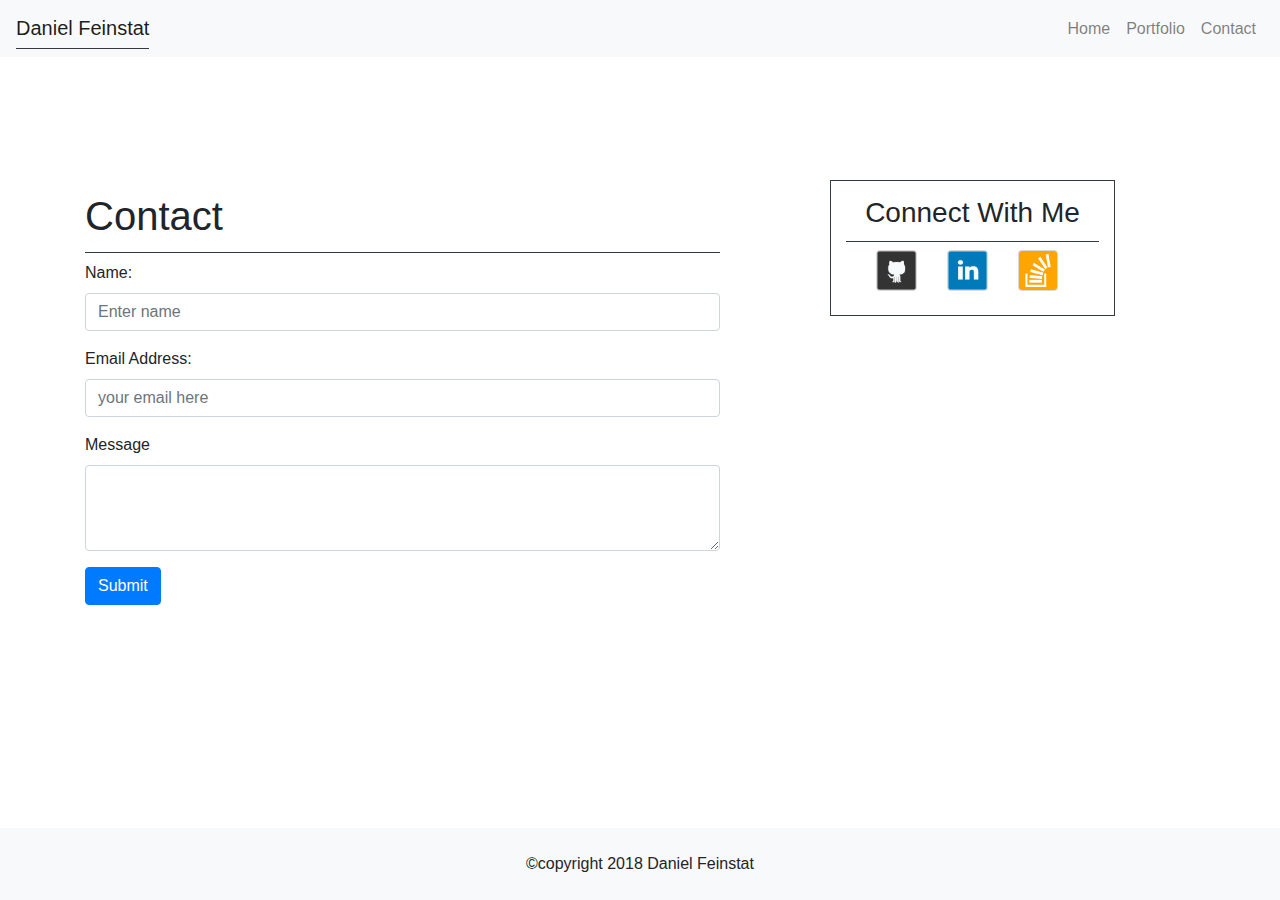
<file: contact.html>
<!DOCTYPE html>
<html>
  <head>
    <meta charset="utf-8">
    <meta name="viewport" content="width=device-width, initial-scale=1, shrink-to-fit=no">
    <title></title>
    <link rel="stylesheet" href="https://maxcdn.bootstrapcdn.com/bootstrap/4.0.0/css/bootstrap.min.css" integrity="sha384-Gn5384xqQ1aoWXA+058RXPxPg6fy4IWvTNh0E263XmFcJlSAwiGgFAW/dAiS6JXm" crossorigin="anonymous">
    <link rel="stylesheet" href="assets/css/style.css">
  </head>
  <body>
    <nav class="navbar fixed-top navbar-expand-lg navbar-light bg-light">
      <a class="navbar-brand border-bottom border-dark" href="#">Daniel Feinstat</a>
      <button class="navbar-toggler" type="button" data-toggle="collapse" data-target="#navbarNavDropdown" aria-controls="navbarNavDropdown" aria-expanded="false" aria-label="Toggle navigation">
        <span class="navbar-toggler-icon"></span>
      </button>
      <div class="collapse navbar-collapse" id="navbarNavDropdown">
        <ul class="navbar-nav ml-auto">
          <li class="nav-item">
            <a class="nav-link" href="index.html">Home <span class="sr-only">(current)</span></a>
          </li>
          <li class="nav-item">
            <a class="nav-link" href="portfolio.html">Portfolio</a>
          </li>
          <li class="nav-item">
            <a class="nav-link" href="#">Contact</a>
          </li>
        </ul>
      </div>
    </nav> <!-- Nav closed -->
    <div id="content" class="container">
      <div class="row">
        <div class="col-md-7">
          <h1 class="border-bottom border-dark">Contact</h1>
          <form>
            <div class="form-group">
              <label for="exampleInputEmail1">Name:</label>
              <input type="name" class="form-control" id="exampleInputName1" aria-describedby="nameHelp" placeholder="Enter name">
            </div>
            <div class="form-group">
              <label for="exampleInputEmail1">Email Address:</label>
              <input type="email" class="form-control" id="exampleInputEmail1" placeholder="your email here">
            </div>
            <div class="form-group">
              <label for="exampleFormControlTextarea1">Message</label>
              <textarea class="form-control" id="exampleFormControlTextarea1" rows="3"></textarea>
            </div>
            <button type="submit" class="btn btn-primary">Submit</button>
        </form>
      </div>

      <div class="col-md-1">

      </div>

      <div class="col-md-3">
        <div class="row pb-4 pt-1 bg-white border border-dark">
          <div class="col-md-12">
            <h3 class="text-center border-bottom border-dark">Connect With Me</h3>
          </div>
          <div class="col-md-1">

          </div>
          <div class="col-md-3">
            <div class="card bg-light">
              <a href="https://github.com/DanFeinstat"><img class="card-img" src="assets/images/github-128.png" alt="Card image">
              </a>
            </div>
          </div>
          <div class="col-md-3">
            <div class="card bg-light">
              <a href="https://www.linkedin.com/in/daniel-feinstat-9b48b4156/"><img class="card-img" src="assets/images/linkedin-128.png" alt="Card image">
              </a>
            </div>
          </div>
          <div class="col-md-3">
            <div class="card bg-light">
              <a href="https://stackoverflow.com/users/9211428/dfein"><img class="card-img" src="assets/images/stackoverflow-128.png" alt="Card image">
              </a>
            </div>
          </div>
        </div>
      </div>

      </div> <!-- row close -->
    </div> <!-- container close -->
    <nav class="navbar navbar-light bg-light fixed-bottom">
      <p class="mx-auto mt-3">&copy;copyright 2018 Daniel Feinstat</p>
    </nav>
  </body>
</html>
</file>
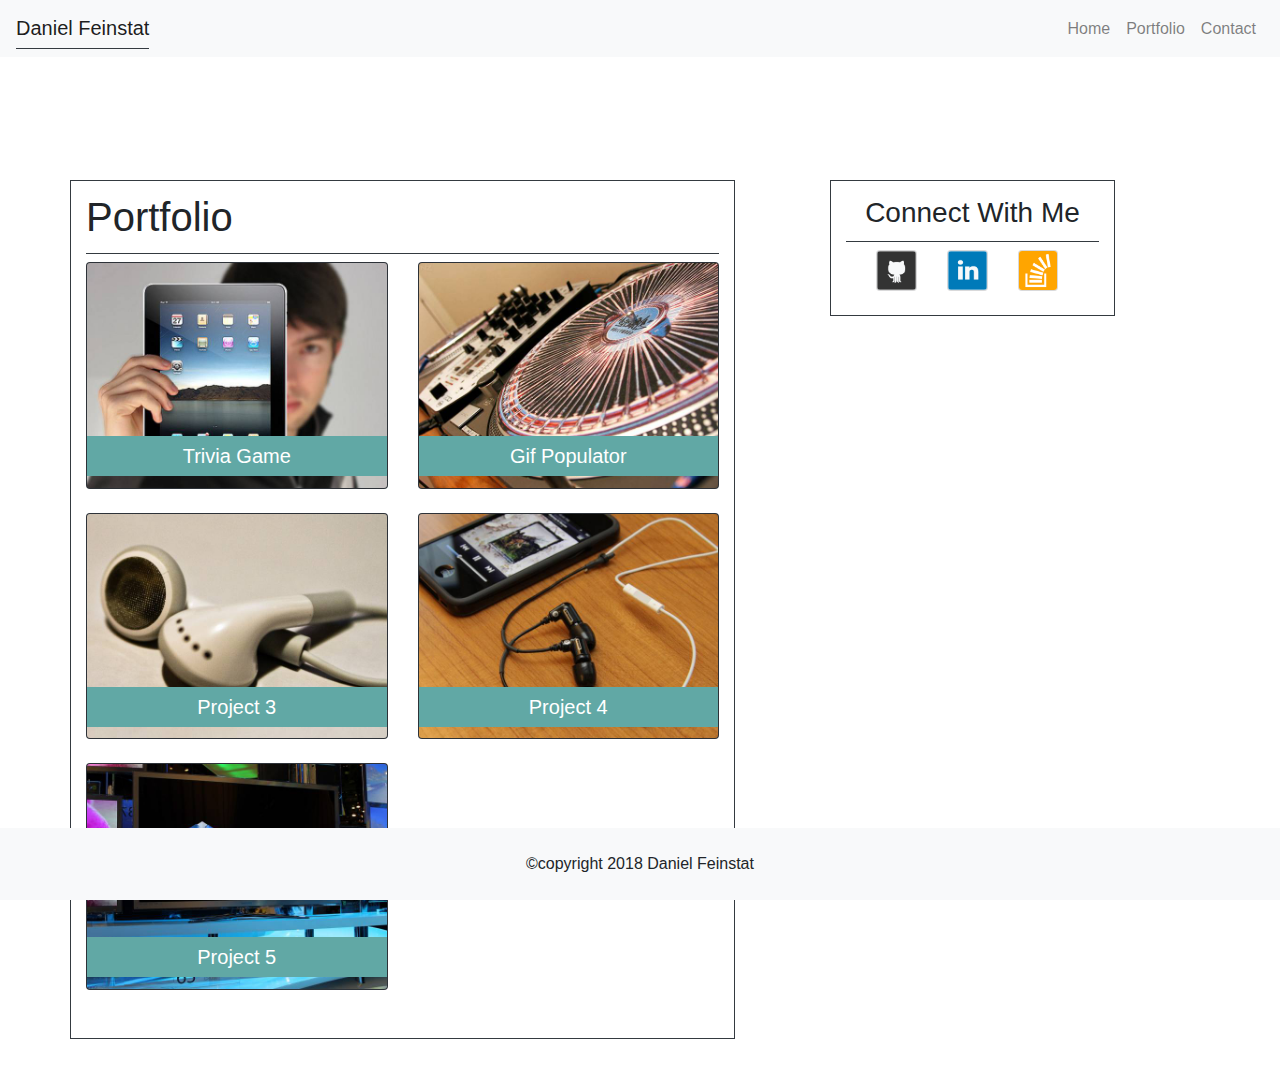
<file: portfolio.html>
<!DOCTYPE html>
<html>
  <head>
    <meta charset="utf-8">
    <meta name="viewport" content="width=device-width, initial-scale=1, shrink-to-fit=no">
    <title></title>
    <link rel="stylesheet" href="https://maxcdn.bootstrapcdn.com/bootstrap/4.0.0/css/bootstrap.min.css" integrity="sha384-Gn5384xqQ1aoWXA+058RXPxPg6fy4IWvTNh0E263XmFcJlSAwiGgFAW/dAiS6JXm" crossorigin="anonymous">
    <link rel="stylesheet" href="assets/css/style.css">
  </head>
  <body>
    <nav class="navbar fixed-top navbar-expand-lg navbar-light bg-light">
      <a class="navbar-brand border-bottom border-dark" href="#">Daniel Feinstat</a>
      <button class="navbar-toggler" type="button" data-toggle="collapse" data-target="#navbarNavDropdown" aria-controls="navbarNavDropdown" aria-expanded="false" aria-label="Toggle navigation">
        <span class="navbar-toggler-icon"></span>
      </button>
      <div class="collapse navbar-collapse" id="navbarNavDropdown">
        <ul class="navbar-nav ml-auto">
          <li class="nav-item">
            <a class="nav-link" href="index.html">Home <span class="sr-only">(current)</span></a>
          </li>
          <li class="nav-item">
            <a class="nav-link" href="#">Portfolio</a>
          </li>
          <li class="nav-item">
            <a class="nav-link" href="contact.html">Contact</a>
          </li>
        </ul>
      </div>
    </nav> <!-- Nav closed -->
    <div id="content" class="container">
      <div class="row">
        <div class="col-md-7 mb-5 bg-white border border-dark">
          <h1 class="border-bottom border-dark">Portfolio</h1>
          <div class="row">
            <div class="col-md-6">
              <a href="https://danfeinstat.github.io/TriviaGame/" target="_blank">
                <div class="card bg-dark text-white text-center">
                  <img class="card-img" src="assets/images/project1.jpg" alt="Card image">
                  <div class="card-img-overlay cardOverlay">
                    <h5 class="card-title cardTitle">Trivia Game</h5>
                  </div>
                </div>
              </a>
            </div> <!--sub-column end -->
            <div class="col-md-6">
              <a href="https://danfeinstat.github.io/InfiniteGifs/" target="_blank">
                <div class="card bg-dark text-white text-center">
                  <img class="card-img" src="assets/images/project2.jpg" alt="Card image">
                  <div class="card-img-overlay cardOverlay">
                    <h5 class="card-title cardTitle">Gif Populator</h5>
                  </div>
                </div>
              </a>
            </div> <!--sub-column end -->
            <div class="col-md-6 mt-4">
              <div class="card bg-dark text-white text-center">
                <img class="card-img" src="assets/images/project3.jpg" alt="Card image">
                <div class="card-img-overlay cardOverlay">
                  <h5 class="card-title cardTitle">Project 3</h5>
                </div>
              </div>
            </div> <!--sub-column end -->
            <div class="col-md-6 mt-4">
              <div class="card bg-dark text-white text-center">
                <img class="card-img" src="assets/images/project4.jpg" alt="Card image">
                <div class="card-img-overlay cardOverlay">
                  <h5 class="card-title cardTitle">Project 4</h5>
                </div>
              </div>
            </div> <!--sub-column end -->
            <div class="col-md-6 mt-4 mb-5">
              <div class="card bg-dark text-white text-center">
                <img class="card-img" src="assets/images/project5.jpg" alt="Card image">
                <div class="card-img-overlay cardOverlay">
                  <h5 class="card-title cardTitle">Project 5</h5>
                </div>
              </div>
            </div> <!--sub-column end -->

          </div>
        </div>

        <div class="col-md-1">

        </div>

        <div class="col-md-3">
          <div class="row pb-4 pt-1 bg-white border border-dark">
            <div class="col-md-12">
              <h3 class="text-center border-bottom border-dark">Connect With Me</h3>
            </div>
            <div class="col-md-1">

            </div>
            <div class="col-md-3">
              <div class="card bg-light">
                <a href="https://github.com/DanFeinstat"><img class="card-img" src="assets/images/github-128.png" alt="Card image">
                </a>
              </div>
            </div>
            <div class="col-md-3">
              <div class="card bg-light">
                <a href="https://www.linkedin.com/in/daniel-feinstat-9b48b4156/"><img class="card-img" src="assets/images/linkedin-128.png" alt="Card image">
                </a>
              </div>
            </div>
            <div class="col-md-3">
              <div class="card bg-light">
                <a href="https://stackoverflow.com/users/9211428/dfein"><img class="card-img" src="assets/images/stackoverflow-128.png" alt="Card image">
                </a>
              </div>
            </div>
          </div>
        </div>

      </div> <!-- row close -->
    </div> <!-- container close -->
    <nav class="navbar navbar-light bg-light fixed-bottom">
      <p class="mx-auto mt-3">&copy;copyright 2018 Daniel Feinstat</p>
    </nav>
  </body>
</html>
</file>
<file: assets/css/style.css>
body {
  font-family: Arial, 'Helvetica Neue', Helvetica, sans-serif;
  background-image:url(https://i.imgur.com/jUj0HNf.jpg?1);
}

h1 {
  line-height: 1.8em;
}
h3 {
  line-height: 2em;
}

#content {
  margin-top: 20vh;
}

.cardTitle {
  line-height:200%;
  width:100%;
  background:#61a8a5;
}

a{
  color: white;
}
a:hover{
  color:black;
}

@media (min-width: 576px) {
  .cardTitle {
    margin-top:70vh;
  }
}

@media (min-width: 768px) {
  .cardTitle {
    margin-top:6vh;
  }
}

@media (min-width: 992px) {
  .cardTitle {
    margin-top:17vh;
  }
}

.cardOverlay {
  padding-left: 0;
  padding-right:0;
}
</file>
